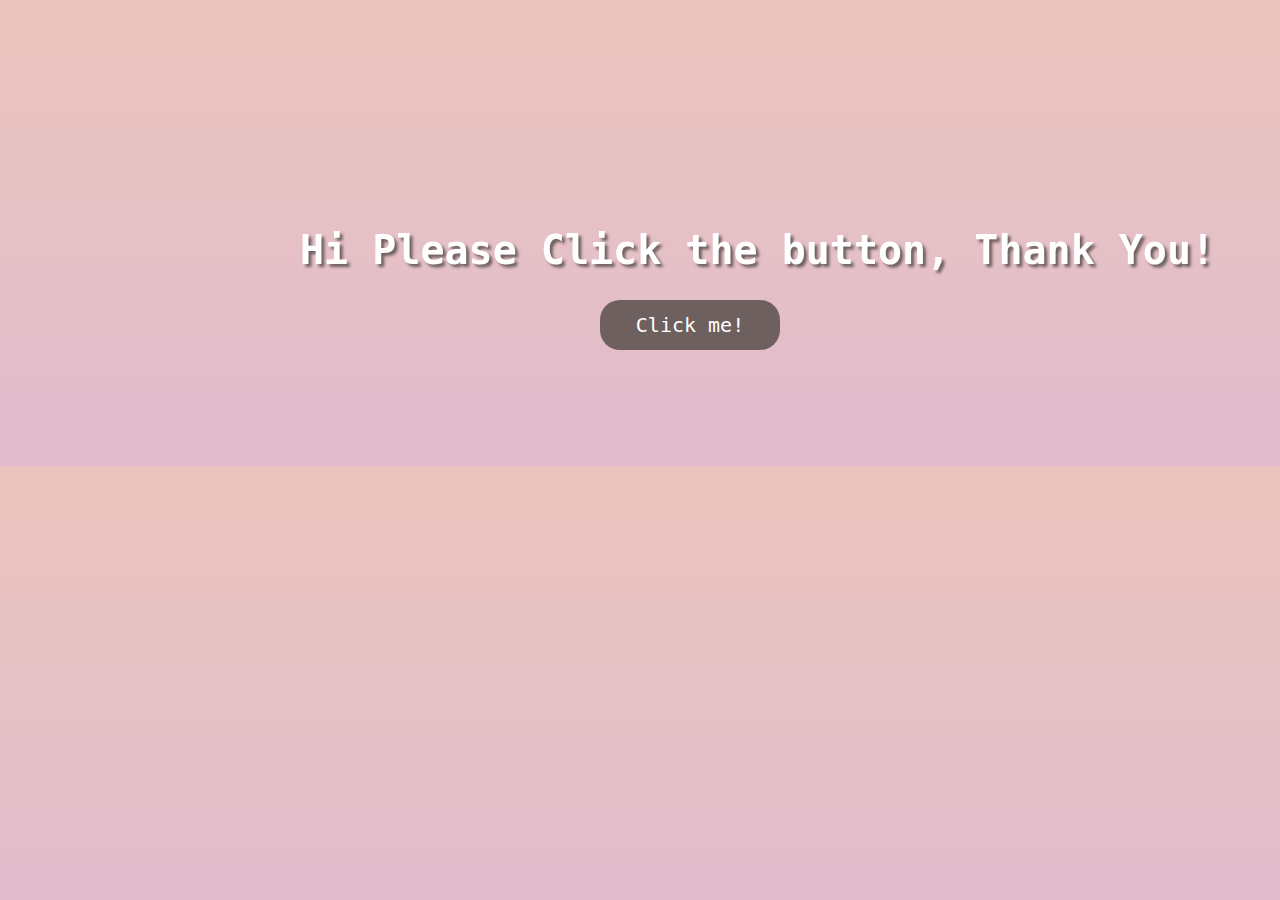
<file: index.html>
<!DOCTYPE html>
<html lang="en">

<head>
    <meta charset="UTF-8">
    <meta name="viewport" content="width=device-width, initial-scale=1.0">
    <title>SecretWeb</title>
    <link rel="stylesheet" href="style.css">
    <link href="https://unpkg.com/aos@2.3.1/dist/aos.css" rel="stylesheet">
</head>

<body>
    <div class="container">
        <h1 data-aos="zoom-in-left" data-aos-duration="900">Hi Please Click the button, Thank You!</h1>
        <form action="home.html">
            <button>Click me!</button>
        </form>
    </div>
    <script src="https://unpkg.com/aos@2.3.1/dist/aos.js"></script>
    <script>
        AOS.init();
    </script>
</body>

</html>
</file>
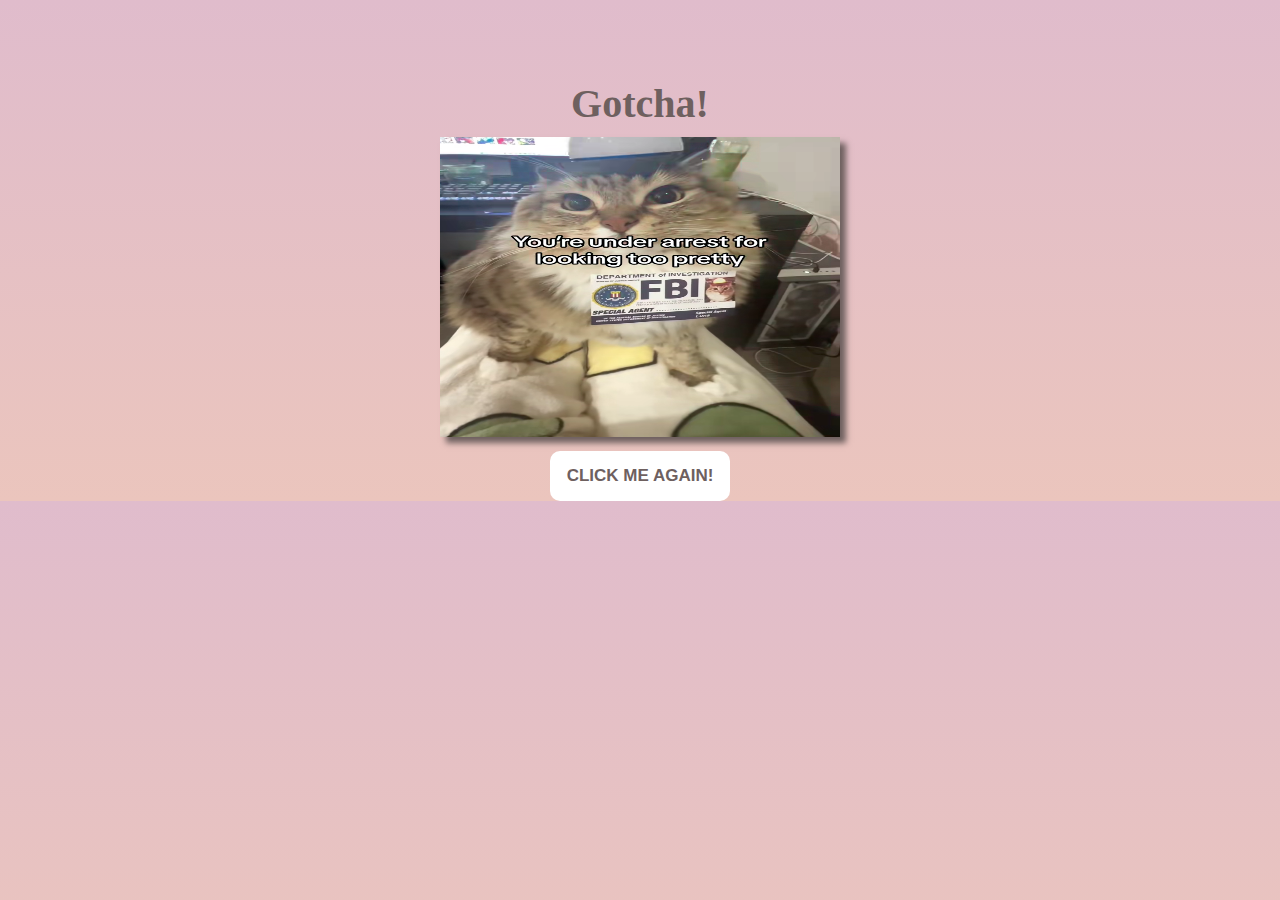
<file: home.html>
<!DOCTYPE html>
<html lang="en">
<head>
    <meta charset="UTF-8">
    <meta name="viewport" content="width=device-width, initial-scale=1.0">
    <title>Document</title>
    <link rel="stylesheet" href="home.css">
    

</head>
<body>
    <h1>Gotcha!</h1>
    <img class="cat-image"  src="Screenshot_20241031-144733~2.png">
    <form action="final.html">
        <button class="click">click me again!</button>
    </form>
</body>
</html>
</file>
<file: style.css>
* {
    text-align: center;
    box-sizing: border-box;
    font-family: monospace;
}

body{
    background-image: linear-gradient(#EBC5BD, #e0bcce);
    height: 50vh;
}

button {
    background: #6E605F;
    color: white;
    border-radius: 20px;
    height: 50px;
    width: 180px;
    position: absolute;
    border: none;
    top: 300px;
    left: 600px;
    font-size: 20px;
}
button:hover{
    box-shadow: black -1px 1px, black -2px 2px, black -3px 3px, black -4px 4px, black -5px 5px, black -6px 6px;
    transform: translate3d(6px, -6px, 0);
    transition: 0.3s;
    transition-property: all;
    transition-timing-function: line;
}
button:active{
    background: white;
    color: black;
}

h1 {
    color: white;
    position: absolute;
    left: 300px;
    top: 200px;
    font-size: 40px;
    text-shadow: 3px 3px 3px #6E605F;
}
</file>
<file: home.css>
*{
    margin: 0;
    box-sizing: border-box;
    align-items: center;
    text-align: center;
}
.cat-image{
    box-shadow: 6px 6px 6px #6E605F;
    height: 300px;
    width: 400px;
    margin: 10px;
}
h1{
    margin-top: 80px;
    color:#6E605F;
    font-size: 40px;
}
body{
    background-image: linear-gradient(#E0BCCC,#EBC5BD);
}
audio{
    position: absolute;
    top: 530px;
    left: 500px;
    background-color: #E0BCCC;
}
.click{
    height: 50px;
    width: 180px;
    border-radius: 10px;
    border: none;
    font-weight: bold;
    font-size: 17px;
    text-transform: uppercase;
    background:white;
    color: #6E605F;
}
.click:hover{
    box-shadow: black -1px 1px, black -2px 2px, black -3px 3px, black -4px 4px, black -5px 5px, black -6px 6px;
    transform: translate3d(6px, -6px, 0);
    transition: 0.3s;
    transition-property: all;
    transition-timing-function: line;
}
</file>
